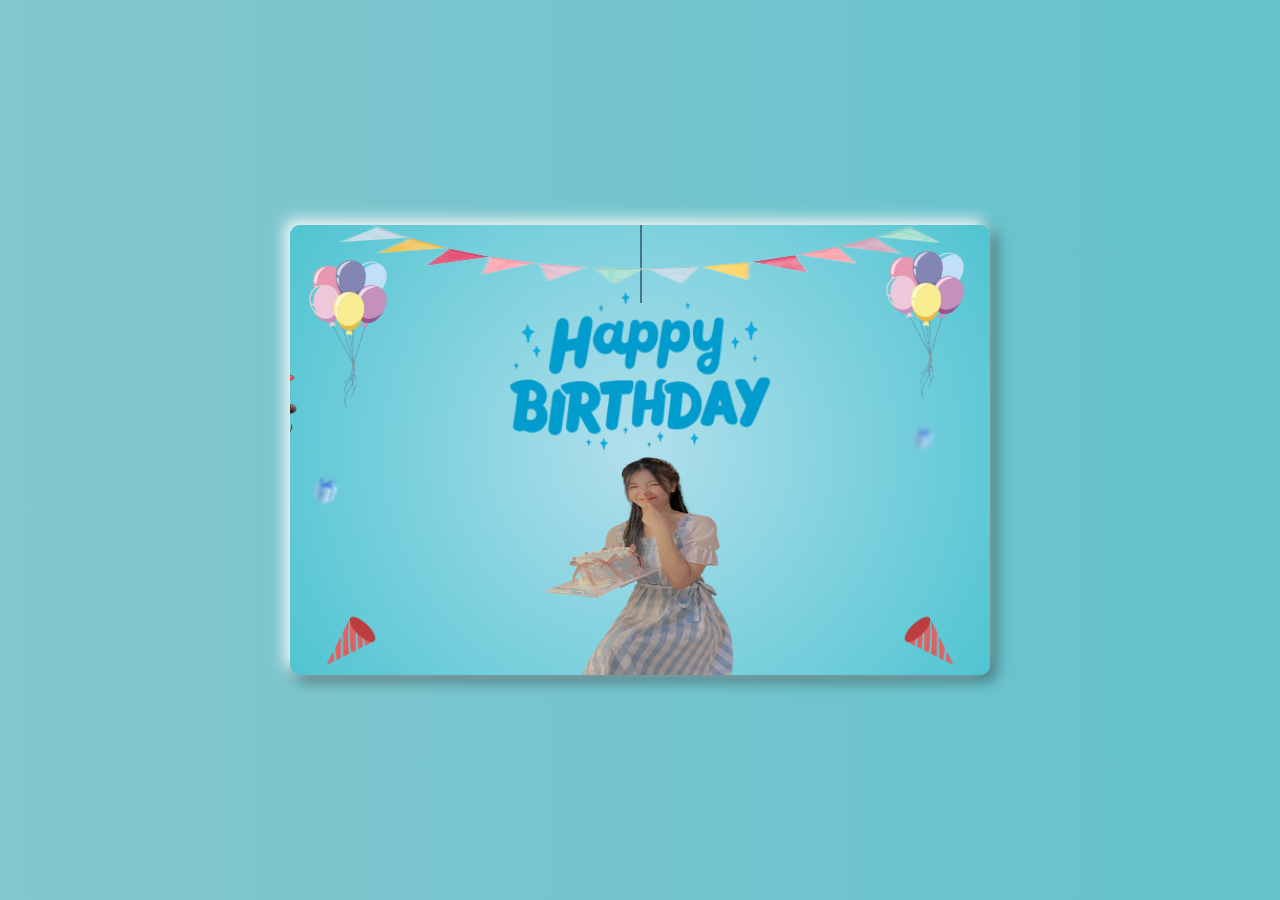
<file: index.html>
<!DOCTYPE html>
<html lang="en">
<head>
    <meta charset="UTF-8">
    <meta name="viewport" content="width=device-width, initial-scale=1.0">
    <link rel="stylesheet" href="font-awesome/css/all.min.css">
    <link rel="stylesheet" href="./bach.css">
    <title>Happy BirthDay Em Iu Bach Bach</title>
</head>
<body>
    <div class="container">
        <div class="boxctn">
            <div class="image">
                <img src="./image/fl2.png" alt="" >

            </div>
            <div class="text-happybirthday">
                <img src="./image/texthp.png" alt="">
            </div>
            <div class="cake">
                <img src="./image/bach.png" alt="">
            </div>
            <div class="box-balloon">
                <div class="balloon-item1">
                    <img src="./image/balloon.png">
                </div>
                <div class="balloon-item1">
                    <img src="./image/balloon.png">
                </div>
            </div>
            <div class="box-cloud">
                <div class="cloud">
                    <img src="./image/cloud.png" alt="">
                </div>
                <div class="cloud">
                    <img src="./image/cloud.png" alt="">
                </div>
                </div>
                <div class="box-firework">
                    <div class="firework">
                        <img src="./image/fire.png" alt="">
                        <img src="./image/firework1.png" alt="" id="firework1">
                    </div>
                    <div class="firework">
                        <img src="./image/fire.png" alt="">
                        <img src="./image/firework1.png" alt="" id="firework1">
                    </div>
                </div>
                <div class="paperCannons">
                    <img src="./image/ppcannons1.png" alt="">
                    <img src="./image/ppcannons1.png" alt="">
                </div>
                <div class="box-giftbox">
                    <img src="./image/giftbox.png" alt="">
                    <img src="./image/giftbox.png" alt="">
                    <img src="./image/giftbox.png" alt="">
                    <img src="./image/giftbox.png" alt="">
                    <img src="./image/giftbox.png" alt="">
                    <img src="./image/giftbox.png" alt="">
                </div>
                <div class="boxcute">
                    <div class="cute1">
                        <img src="./image/cute1.png" alt="">
                    </div>
                    <div class="cute2">
                       <img src="./image/cute2.png" alt="">
                    </div>
                    <div class="cute3">
                        <img src="./image/cute4 .png" alt="">
                     </div>
                </div>
            </div>
        </div>
    </div>
</body>
</html>
</file>
<file: bach.css>
*{
    padding: 0;
    margin: 0;
    box-sizing: border-box;
}
body{
    display: flex;
    justify-content: center;
    align-items: center;
    min-height: 100vh;
    background: linear-gradient(to right, #84c6cd, #64c3cd);
    overflow: hidden;
}
.container{
    position: relative;
    width: 100%;
    height: 100%;
    display: flex;
    justify-content: center;
    flex-direction: column;
    align-items: center;
}
.container .boxctn{
   width: 700px;
   height: 450px;
   position: relative;
   display: flex;
   flex-direction: column;
   overflow: hidden;
   border-radius: 10px;
   box-shadow: -5px -5px 15px rgba(255, 255, 255),
   5px 5px 15px rgb(0, 0, 0, 0.5);
    background-image: radial-gradient(circle farthest-corner at center, #b2dfec 0%, #50c4d1 100%);
    animation: bgr 4s forwards;
    transition: 1s;
}
@keyframes bgr {
    0%{
        opacity: 0;
        visibility: hidden;
    }
    100%{
        opacity: 1;
        visibility: visible;
    }
}
.container .image{
    position: relative;
    width: 100%;
    height: 120px;
    display: flex;
    justify-content: center;
    animation: flag 2s forwards;
    opacity: 0;
    visibility: hidden;
    animation-delay: 2s;
    z-index: 1;
    transition: all 1s;
}
@keyframes flag{
    0%{
        opacity: 0;
        visibility: hidden;
        transform: translateY(-50px);
    }
    100%{
        opacity: 1;
        visibility: visible;
        transform: translateY(0);
    }
}
.container .image > img{
    width: 600px;
    margin-top: -30px;

}
.container .text-happybirthday{
    position: absolute;
    width: 100%;
    height: 100%;
    left: 50%;
    transform: translateY(-160px);
    animation: texthappy 3s forwards;
    animation-delay: 3s;
    transition: 1s ease-in-out;
}
@keyframes texthappy{
    0%{
        transform: translateY(-160px);
    }
    40%{
        transform: translateY(90px);
    }
    50%{
        transform: translateY(95px);
    }
    55%{
        transform: translateY(40px);
    }
    60%{
        transform: translateY(80px);
    }
    70%{
        transform: translateY(50px);
    }
    80%, 90%, 100%{
        transform: translateY(70px);
    }
}
.container .text-happybirthday::before{
    position: absolute;
    content: '';
    width: 2px;
    height: 120px;
    background: #41768d;
    top: -25%;
    z-index: -1;
}
.container .text-happybirthday img{
    width: 700px;
    transform: translateX(-50%);
    margin-top: -100px;
}
.container .cake{
    position: absolute;
    width: 100%;
    height: 100%;
    display: flex;
    justify-content: center;
    outline: none;
    animation: cake 3s ease forwards;
    animation-delay: 4s;
    opacity: 0;
    visibility: hidden;
    z-index: 100000;
}
@keyframes cake{
    0%{
        opacity: 1;
        visibility: visible;
        transform: translateY(200px);
    }
    100%{
        opacity: 1;
        visibility: visible;
        transform: translateY(0px);
    }
}
.container .cake img{
    width: 360px;
    height: 360px;
    position: absolute;
    top: 22%;
    margin-top: 5px;
    z-index: 10000;
    transition: 1s;
    cursor: pointer;
}
.container .cake img:hover{
    animation: cake1 0.5s infinite linear;
}
@keyframes cake1{
    0%{
        transform: rotate(5deg);
    }
    25%{
        transform: rotate(0deg);
    }
    50%{
        transform: rotate(-5deg);
    }
    75%{
        transform: rotate(0deg);
    }
    100%{
        transform: rotate(5deg);
    }
}
.box-balloon{
    position: absolute;
    width: 100%;
    height: 100%;
}
.box-balloon .balloon-item1{
    position: absolute;
}
.box-balloon .balloon-item1 img{
    width: 80px;
}
.box-balloon .balloon-item1:nth-child(1){
    animation: item1 8s forwards,
                item2 4s 8s linear infinite;
    transition: all 1s;
    opacity: 0;
    visibility: hidden;
}
@keyframes item2{
    0%{
        opacity: 1;
        visibility: visible;
        right: 86%;
        transform: translateX(0%);
        transform: rotate(0deg);
        bottom: 58%;
        transform: translateY(0px);
    }
    25%{
        opacity: 1;
        visibility: visible;
        right: 86%;
        transform: translateX(0%);
        transform: rotate(0deg);
        bottom: 58%;
        transform: translateY(5px);
    }
    50%{
        opacity: 1;
        visibility: visible;
        right: 86%;
        transform: translateX(0%);
        transform: rotate(0deg);
        bottom: 58%;
        transform: translateY(0px);
    }
    75%{
        opacity: 1;
        visibility: visible;
        right: 86%;
        transform: translateX(0%);
        transform: rotate(0deg);
        bottom: 58%;
        transform: translateY(-5px);
    }
    100%{
        opacity: 1;
        visibility: visible;
        right: 86%;
        transform: translateX(0%);
        transform: rotate(0deg);
        bottom: 58%;
        transform: translateY(0px);
    }
}
@keyframes item1{
    0%{
        opacity: 1;
        visibility: visible;
        right: 0%;
        transform: translateX(-50%);
        transform: rotate(5deg);
        bottom: -50%;
    }
    10%{
        transform: rotate(-5deg);
    }
    20%{
        transform: rotate(5deg);
    }
    30%{
        transform: rotate(-5deg);
    }
    40%{
        transform: rotate(5deg);
    }
    50%{
        transform: rotate(-5deg);
    }
    60%{
        transform: rotate(5deg);
    }
    70%{
        transform: rotate(-5deg);
    }
    80%{
        transform: rotate(5deg);
    }
    90%{
        transform: rotate(-5deg);
    }
    100%{
        opacity: 1;
        visibility: visible;
        right: 86%;
        transform: translateX(0%);
        transform: rotate(0deg);
        bottom: 58%;
    }
}
.box-balloon .balloon-item1:nth-child(2){
    animation: item3 8s forwards,
                item4 4s 8s linear infinite;
    transition: all 1s;
    opacity: 0;
    visibility: hidden;
}
@keyframes item4{
    0%{
        opacity: 1;
        visibility: visible;
        left: 85%;
        transform: translateX(0%);
        transform: rotate(0deg);
        bottom: 60%;
        transform: translateY(0px);
    }
    25%{
        opacity: 1;
        visibility: visible;
        left: 85%;
        transform: translateX(0%);
        transform: rotate(0deg);
        bottom: 60%;
        transform: translateY(5px);
    }
    50%{
        opacity: 1;
        visibility: visible;
        left: 85%;
        transform: translateX(0%);
        transform: rotate(0deg);
        bottom: 60%;
        transform: translateY(0px);
    }
    75%{
        opacity: 1;
        visibility: visible;
        left: 85%;
        transform: translateX(0%);
        transform: rotate(0deg);
        bottom: 60%;
        transform: translateY(-5px);
    }
    100%{
        opacity: 1;
        visibility: visible;
        left: 85%;
        transform: translateX(0%);
        transform: rotate(0deg);
        bottom: 60%;
        transform: translateY(0px);
    }
}
@keyframes item3{
    0%{
        opacity: 1;
        visibility: visible;
        left: 0%;
        transform: translateX(-50%);
        transform: rotate(5deg);
        bottom: -50%;
    }
    10%{
        transform: rotate(-5deg);
    }
    20%{
        transform: rotate(5deg);
    }
    30%{
        transform: rotate(-5deg);
    }
    40%{
        transform: rotate(5deg);
    }
    50%{
        transform: rotate(-5deg);
    }
    60%{
        transform: rotate(5deg);
    }
    70%{
        transform: rotate(-5deg);
    }
    80%{
        transform: rotate(5deg);
    }
    90%{
        transform: rotate(-5deg);
    }
    100%{
        opacity: 1;
        visibility: visible;
        left: 85%;
        transform: translateX(0%);
        transform: rotate(0deg);
        bottom: 60%;
    }
}
.container .box-cloud{
    position: absolute;
    width: 100%;
    height: auto;
}
.container .cloud{
    position: absolute;
    z-index: 10000;
    opacity: 0;
    animation: cloud 10s infinite linear;
    animation-delay: 4s;
}
@keyframes cloud{
    0%{
        opacity: 1;
        transform: translateX(-100px);
    }
    100%{
        opacity: 1;
        transform: translateX(800px);
    }
}
.container .cloud:first-child{
    display: flex;
    justify-content: center;
    align-items: center;
}
.container .cloud:first-child::before{
    position: absolute;
    content: 'Sinh nhật Bạch iu';
    text-align: center;
    font-family: 'Roboto', sans-serif;
    font-weight: 600;
    width: 90px;
    font-size: 10px;
    align-items: center;
    z-index: 100000;
    color: #41768d;
}
.container .cloud:last-child::before{
    position: absolute;
    content: '12/10/2004';
    font-family: 'Roboto', sans-serif;
    font-weight: 600;
    font-size:12px;
    align-items: center;
    z-index: 100000;
    color: #41768d;
}
.container .cloud:last-child{
    position: absolute;
    z-index: 10000;
    opacity: 0;
    display: flex;
    justify-content: center;
    align-items: center;
    animation: cloud2 13s infinite linear;
    animation-delay: 4.5s;
    margin-top: 10px;
}
@keyframes cloud2{
    0%{
        opacity: 1;
        transform: translateX(800px);
    }
    100%{
        opacity: 1;
        transform: translateX(-100px);
    }
}
.container .cloud > img{
    width: 100px;
    filter: drop-shadow(1px 4px 0px rgb(188, 188, 188));
}
.container .box-firework{
    position: absolute;
    width: 100%;
    /* height: 100%; */
}
.container .box-firework .firework{
    position: absolute;
    width: 100%;
    height: 100%;
    opacity: 0;
    visibility: hidden;
    animation: firework 2s forwards;
    animation-delay: 5s;
    transform: translate(30px, 295px);
}
.container .box-firework .firework > img{
    width: 150px;
}
@keyframes firework{
    0%{
        opacity: 0;
        visibility: hidden;
    }
    100%{
        opacity: 1;
        visibility: visible;
    }
}
.container .box-firework .firework #firework1{
    position: absolute;
    width: 20px;
    z-index: -1;
    opacity: 0;
    visibility: hidden;
    transform: translate(-50px, 35px);
    animation: firework1 2s linear infinite;
    animation-delay: 6s;
    transition: all 1s ease-in-out;
    left: 15%;
    margin-top: 9%;
}
@keyframes firework1{
    0%{
        opacity: 1;
        visibility: visible;
        transform: translate(-50px, 15px);
        width: 20px;
    }
    100%{
        opacity: 1;
        visibility: visible;
        width: 100px;
        transform: translate(-70px, -30px);
    }
}
.container .box-firework .firework:last-child{
    transform: scaleX(-1);
    top: 295px;
    right: 30px;
}
.container .spark{
    position: absolute;
}
span{
    position: absolute;
    pointer-events: none;
    filter: drop-shadow(0 0 10px rgba(0,0,0,0.2));
    animation: fadeInOut 1s linear infinite;
}
@keyframes fadeInOut{
    0%,100%{
        opacity: 0;
    }
    20%, 80%{
        opacity: 1;
    }
}
.container .paperCannons{
    position: absolute;
    width: 100%;
    height: 100%;
    z-index: -2;
    display: flex;
    justify-content: center;
    /* margin-top: 200px; */
}
.container .paperCannons > img{
    width: 350px;
    transition: all 1s;
    animation: paperCannons 2s forwards;
    animation-delay: 7s;
    opacity: 0;
    visibility: hidden;
}
@keyframes paperCannons{
    0%{
        opacity: 1;
        visibility: visible;
        transform: scale(0);
    }
    100%{
        opacity: 1;
        visibility: visible;
        transform: scale(1);
    }
}
.container .box-giftbox{
    position: absolute;
    width: 100%;
    height: 100%;
}
.container .box-giftbox > img:nth-child(1){
    width: 50px;
    margin-top: 360px;
    margin-left: 120px;
    transform: rotate(-10deg);
    animation: giftbox2 0.5s linear infinite;
    animation-delay: 8.5s;
    opacity: 0;
    visibility: hidden;
    transition: all 2s;
}
.container .box-giftbox > img:nth-child(2){
    position: absolute;
    width: 30px;
    margin-top: 250px;
    margin-left: -150px;
    transform: rotate(15deg);
    filter: blur(1px);
    opacity: 0;
    visibility: hidden;
    animation: giftbox1 4s forwards;
    animation-delay: 8s;
}
.container .box-giftbox > img:nth-child(3){
    position: absolute;
    width: 25px;
    margin-top: 200px;
    margin-left: 450px;
    transform: rotate(15deg);
    filter: blur(2px);
    opacity: 0;
    visibility: hidden;
    animation: giftbox1 4s forwards;
    animation-delay: 8s;
}
.container .box-giftbox > img:nth-child(4){
    position: absolute;
    width: 55px;
    margin-top: 380px;
    margin-left: 340px;
    transform: rotate(15deg);
    animation: giftbox2 0.5s linear infinite;
    animation-delay: 8.5s;
    opacity: 0;
    visibility: hidden;
    transition: all 2s;
}
@keyframes giftbox1{
    0%{
        opacity: 0;
        visibility: hidden;
    }
    100%{
        opacity: 1;
        visibility: visible;
    }
}
@keyframes giftbox2{
    0%{
        visibility: visible;
        opacity: 1;
        transform: rotate(-10deg);
    }
    25%{
        opacity: 1;
        visibility: visible;
        transform: rotate(0deg);
    }
    50%{
        visibility: visible;
        opacity: 1;
        transform: rotate(10deg);
    }
    75%{
        opacity: 1;
        visibility: visible;
        transform: rotate(0deg);
    }
    100%{
        opacity: 1;
        visibility: visible;
        transform: rotate(-10deg);
    }
}
.container .box-giftbox > img:nth-child(5){
    position: absolute;
    width: 30px;
    bottom: 0;
    transform: translate(-90px, 50px);
    animation: giftbox3 2s linear infinite;
    animation-delay: 10s;
    filter: drop-shadow(0 0 15px rgb(0, 106, 255));
    transition: all 1s;
}
.container .box-giftbox > img:nth-child(6){
    position: absolute;
    width: 30px;
    bottom: 0;
    right: 0;
    transform: translate(-60px, 50px);
    animation: giftbox4 2s linear infinite;
    animation-delay: 11s;
    filter: drop-shadow(0 0 15px rgb(0, 106, 255));
    transition: all 1s;
}
@keyframes giftbox3{
    0%{
        transform: translate(-100px, 35px);
    }
    2%{
        transform: translate(-80px, 5px) rotate(10deg);
    }
    4%{
        transform: translate(-70px, -25px) rotate(20deg);
    }
    6%{
        transform: translate(-55px, -50px) rotate(30deg);
    }
    8%{
        transform: translate(-50px, -60px) rotate(40deg);
    }
    10%{
        transform: translate(-45px, -70px) rotate(50deg);
    }
    12%{
        transform: translate(-40px, -80px) rotate(60deg);
    }
    14%{
        transform: translate(-35px, -90px) rotate(70deg);
    }
    16%{
        transform: translate(-30px, -100px) rotate(80deg);
    }
    18%{
        transform: translate(-25px, -110px) rotate(90deg);
    }
    20%{
        transform: translate(-20px, -115px) rotate(100deg);
    }
    22%{
        transform: translate(-15px, -120px) rotate(110deg) scale(1.1);
    }
    26%{
        transform: translate(-10px, -125px) rotate(120deg) scale(1.1);
    }
    30%{
        transform: translate(-5px, -130px) rotate(130deg) scale(1.2);
    }
    40%{
        transform: translate(0px, -135px) rotate(140deg) scale(1.2);
    }
    50%{
        transform: translate(5px, -140px) rotate(150deg) scale(1.2);
    }
    60%{
        transform: translate(10px, -145px) rotate(160deg) scale(1.3);
    }
    70%{
        transform: translate(20px, -150px) rotate(170deg) scale(1.3);
    }
    75%{
        transform: translate(30px, -150px) rotate(180deg) scale(1.3);
    }
    80%{
        transform: translate(40px, -150px) rotate(185deg) scale(1.2);
    }
    82%{
        transform: translate(50px, -145px) rotate(190deg) scale(1.1);
    }
    84%{
        transform: translate(55px, -140px) rotate(200deg) scale(1.1);
    }
    86%{
        transform: translate(60px, -135px) rotate(210deg) scale(1.1);
    }
    88%{
        transform: translate(65px, -130px) rotate(220deg) scale(0.9);
    }
    90%{
        transform: translate(70px, -110px) rotate(230deg) scale(0.9);
    }
    92%{
        transform: translate(80px, -80px) rotate(240deg) scale(0.8);
    }
    94%{
        transform: translate(90px, -55px) rotate(250deg) scale(0.8);
    }
    96%{
        transform: translate(100px, -20px) rotate(185deg) scale(0.7);
    }
    98%{
        transform: translate(110px, 5px) rotate(195deg) scale(0.6);
    }
    100%{
        transform: translate(120px, 35px) rotate(205deg) scale(0.5);
    }
}
@keyframes giftbox4{
    0%{
        transform: translate(0px, 35px);
    }
    2%{
        transform: translate(-20px, 5px) rotate(10deg);
    }
    4%{
        transform: translate(-30px, -25px) rotate(20deg);
    }
    6%{
        transform: translate(-45px, -50px) rotate(30deg);
    }
    8%{
        transform: translate(-50px, -60px) rotate(40deg);
    }
    10%{
        transform: translate(-55px, -70px) rotate(50deg);
    }
    12%{
        transform: translate(-60px, -80px) rotate(60deg);
    }
    14%{
        transform: translate(-65px, -90px) rotate(70deg);
    }
    16%{
        transform: translate(-70px, -100px) rotate(80deg);
    }
    18%{
        transform: translate(-75px, -110px) rotate(90deg);
    }
    20%{
        transform: translate(-80px, -115px) rotate(100deg);
    }
    22%{
        transform: translate(-85px, -120px) rotate(110deg) scale(1.1);
    }
    26%{
        transform: translate(-90px, -125px) rotate(120deg) scale(1.1);
    }
    30%{
        transform: translate(-95px, -130px) rotate(130deg) scale(1.2);
    }
    40%{
        transform: translate(-100px, -135px) rotate(140deg) scale(1.2);
    }
    50%{
        transform: translate(-105px, -140px) rotate(150deg) scale(1.2);
    }
    60%{
        transform: translate(-110px, -145px) rotate(160deg) scale(1.3);
    }
    70%{
        transform: translate(-120px, -150px) rotate(170deg) scale(1.3);
    }
    75%{
        transform: translate(-130px, -150px) rotate(180deg) scale(1.3);
    }
    80%{
        transform: translate(-140px, -150px) rotate(185deg) scale(1.2);
    }
    82%{
        transform: translate(-150px, -145px) rotate(190deg) scale(1.1);
    }
    84%{
        transform: translate(-155px, -140px) rotate(200deg) scale(1.1);
    }
    86%{
        transform: translate(-160px, -135px) rotate(210deg) scale(1.1);
    }
    88%{
        transform: translate(-165px, -130px) rotate(220deg) scale(0.9);
    }
    90%{
        transform: translate(-170px, -110px) rotate(230deg) scale(0.9);
    }
    92%{
        transform: translate(-180px, -80px) rotate(240deg) scale(0.8);
    }
    94%{
        transform: translate(-190px, -55px) rotate(250deg) scale(0.8);
    }
    96%{
        transform: translate(-200px, -20px) rotate(185deg) scale(0.7);
    }
    98%{
        transform: translate(-210px, 5px) rotate(195deg) scale(0.6);
    }
    100%{
        transform: translate(-220px, 35px) rotate(205deg) scale(0.5);
    }
}
.container .boxcute{
    position: absolute;
    width: 100%;
    height: 100%;
}
.container .cute1{
    position: absolute;
    top: 130px;
    left: -90px;
    animation: cute 3s infinite ease-in-out;
    animation-delay: 13s;
}
@keyframes cute{
    0%{
        transform: translateX(0px) rotateZ(0deg) scale(0.7);
    }
    50%,60%, 70%,80%,90%,95%{
        transform: translateX(70px) rotateZ(45deg) scale(1.3);
    }
    100%{
        transform: translateX(10px) rotateZ(0deg) scale(0.3);
    }
}
.container .cute1::after{
    position: absolute;
    content: 'Ngạc nhiên chưa "Sinh Nhật vui vẻ nhó eiu"';
    font-family: 'Roboto', sans-serif;
    text-align: center;
    padding: 10px;
    width: 80px;
    font-size: 10px;
    background: white;
    border-radius: 15px;
    margin-top: -30px;
    margin-left: -40px;
    animation: cutemail 3s linear infinite;
    animation-delay: 13s;
    z-index: -1;
    opacity: 0;
    font-weight: 600;
    color: #41768d;
}
@keyframes cutemail{
    0%{
        opacity: 1;
        transform: translate(-60px, 40px) scale(0.1);
    }
    50%, 60%, 70%, 80%, 90%, 95%, 99%{
        opacity: 1;
        transform: translate(0, 0) scale(1);
    }
    100%{
        opacity: 1;
        transform: translate(-60px, 40px) scale(0.1);
    }
}
.container .cute2{
    position: absolute;
    top: 280px;
    right: -80px;
    transform: scaleX(-1);
    animation: cute2 3s infinite ease-in-out;
    animation-delay: 12s;
}
@keyframes cute2{
    0%{
        transform: translateX(0px) rotateZ(0deg) scale(0.7);
    }
    50%,60%, 70%,80%,90%,95%{
        transform: translateX(-70px) rotateZ(-45deg) scale(1.3);
    }
    100%{
        transform: translateX(-10px) rotateZ(0deg) scale(0.3);
    }
}
.container .cute2::after{
    position: absolute;
    content: '" Chúc em iu sớm có bồ"';
    font-family: 'Roboto', sans-serif;
    text-align: center;
    padding: 10px;
    width: 70px;
    font-size: 10px;
    background: white;
    border-radius: 15px;
    margin-top: -30px;
    margin-left: -100px;
    animation: cutemail2 3s linear infinite;
    animation-delay: 12s;
    z-index: -1;
    opacity: 0;
    font-weight: 600;
    color: #41768d;
}
@keyframes cutemail2{
    0%{
        opacity: 1;
        transform: translate(-10px, 70px) scale(0.1);
    }
    50%, 60%, 70%, 80%, 90%, 95%, 99%{
        opacity: 1;
        transform: translate(0, 0) scale(1);
    }
    100%{
        opacity: 1;
        transform: translate(-10px, 70px) scale(0.1);
    }
}

.container .cute3{
    position: absolute;
    top: 150px;
    right: -75px;
    transform: scaleX(-1);
    animation: cute2 3s infinite ease-in-out;
    animation-delay: 12s;
}
@keyframes cute3{
    0%{
        transform: translateX(0px) rotateZ(0deg) scale(0.7);
    }
    50%,60%, 70%,80%,90%,95%{
        transform: translateX(-70px) rotateZ(-45deg) scale(1.3);
    }
    100%{
        transform: translateX(-10px) rotateZ(0deg) scale(0.3);
    }
}
.container .cute3::after{
    position: absolute;
    content: '"Chúng toai iu iem🩷"';
    font-family: 'Roboto', sans-serif;
    text-align: center;
    padding: 10px;
    width: 80px;
    font-size: 10px;
    background: white;
    border-radius: 15px;
    margin-top: -30px;
    margin-left: -100px;
    animation: cutemail3 3s linear infinite;
    animation-delay: 12s;
    z-index: -1;
    opacity: 0;
    font-weight: 600;
    color: #41768d;
}
@keyframes cutemail3{
    0%{
        opacity: 1;
        transform: translate(-10px, 70px) scale(0.1);
    }
    50%, 60%, 70%, 80%, 90%, 95%, 99%{
        opacity: 1;
        transform: translate(0, 0) scale(1);
    }
    100%{
        opacity: 1;
        transform: translate(-10px, 70px) scale(0.1);
    }
}
.container .cute1 img{
    width: 100px;
    height: 100px;
}
.container .cute2 img{
    width: 70px;
    height: 70px;
}
.container .cute3 img{
    width: 70px;
    height: 70px;
}
@media(max-width:1199px){
    .container .boxctn{
        width: 90%;
        height: 400px;
    }
    .container .image{
        width: 100%;
        height: 100px;
    }
    .container .text-happybirthday::before{
        height: 70px;
    }
    .container .text-happybirthday img{
        width: 400px;
        margin-top: -80px;
    }
    .box-balloon .balloon-item1 img{
        width: 70px;
    }
    .container .cake img{
            width: 300px;
            height: 34  0px;
            top: 15%;
            right: 10%;
            
    }
    .container .box-firework .firework{
        margin-top: -60px;
        right: 5%;
    }
    .container .box-firework .firework #firework1 {
        margin-top: 20%;
        left: 30%;
        width: 10px;
    }
    .container .box-firework .firework:last-child {
        right: 10px;
    }
    .container .cute1 img{
        width: 70px;
    }
    .container .cute1::after{
        width: 40px;
        font-size: 7px;
        margin-top: -27px;
        margin-left: -30px;
    }
    .container .cute2 img{
        width: 60px;
    }
    .container .cute2::after{
        width: 50px;
        font-size: 7px;
        height: 10px;
        margin-top: -20px;
    }
    .container .cute2{
        top: 220px;
    }
    .container .cute3 {
        top:130px;
    }

    .container .cute3 img{
        width: 60px;
        right: -85px;
        
    }
    .container .cute3::after{
        width: 40px;
        font-size: 7px;
        /* height: 8px; */
        margin-top: -20px;
    }
}
</file>
